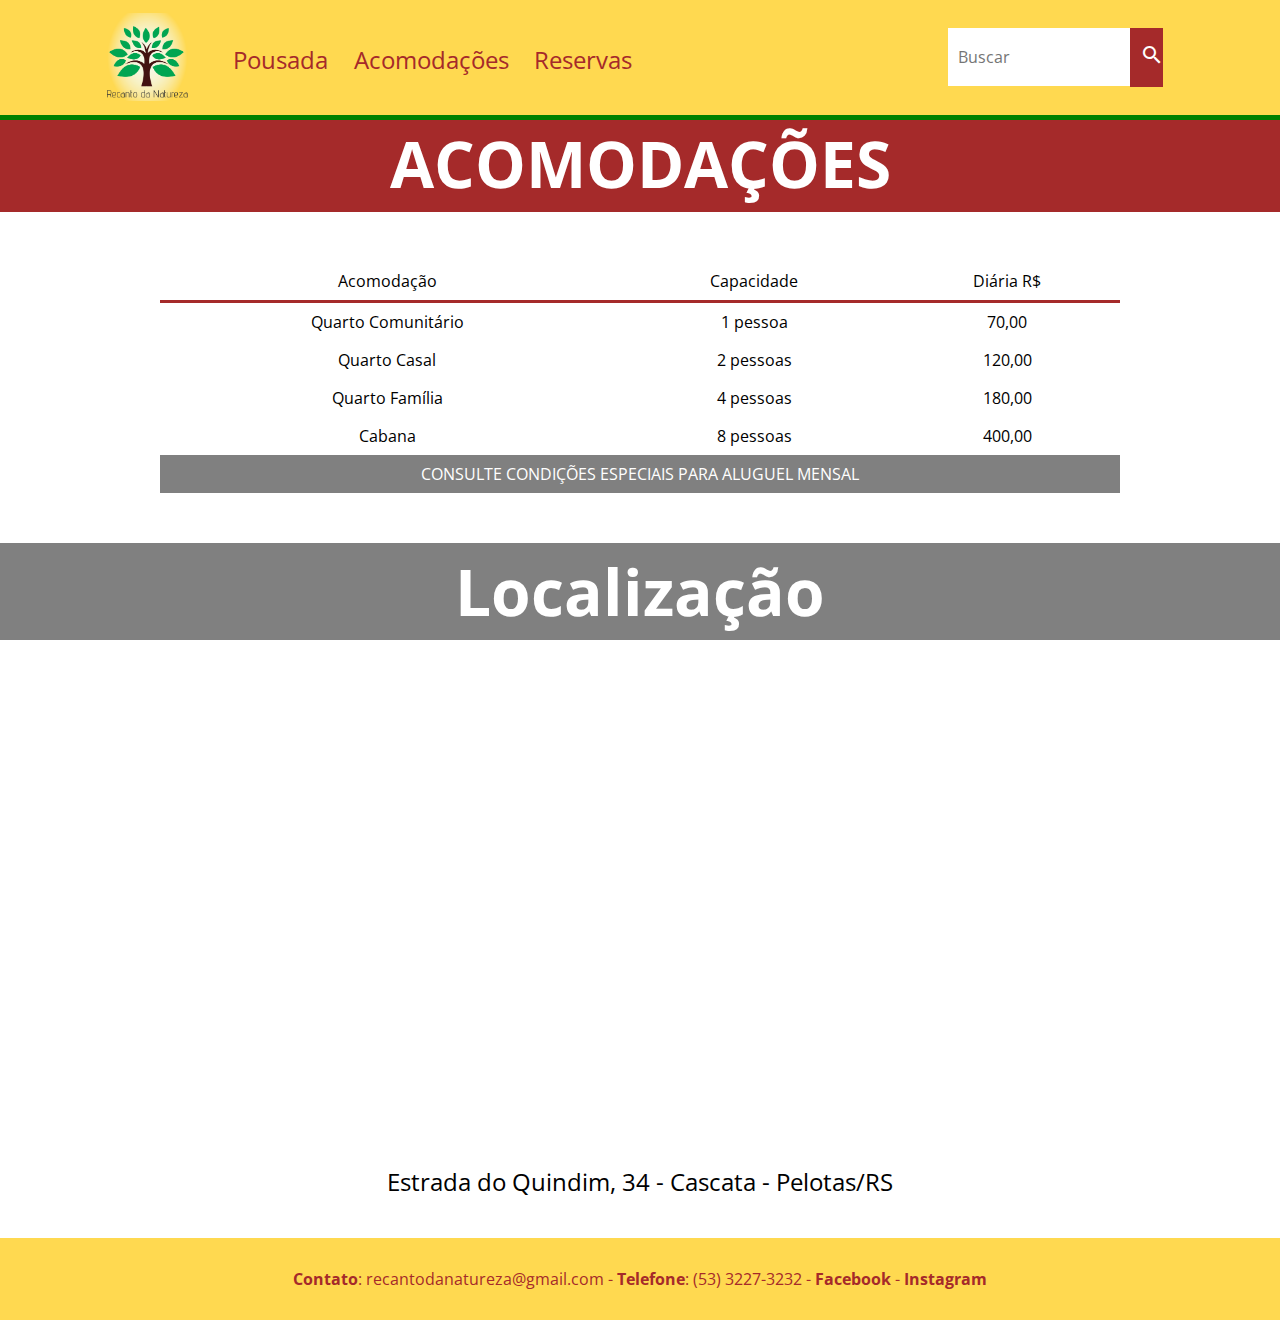
<file: acomodacoes.html>
<!DOCTYPE html>
<html lang="pt-BR">

<head>
    <meta charset="UTF-8">
    <meta name="viewport" content="width=device-width, initial-scale=1.0">
    <meta http-equiv="X-UA-Compatible" content="ie=edge">

    <meta name="keywords" content="Pousada, Hotel, Aluguel, Temporada, Férias">
    <meta name="description" content="Pousada estilo hotel-fazenda no interior da cidade de Pelotas.">
    <link rel="stylesheet" href="css/estilos.css">
    <link href="https://fonts.googleapis.com/icon?family=Material+Icons" rel="stylesheet">
    <link href="https://fonts.googleapis.com/css?family=Open+Sans&display=swap" rel="stylesheet">
    <title>Pousada Recanto da Natureza</title>
</head>

<body>
    <header class="cabecalho">

        <a href="index.html" class="logo"><img src="img/logo_fundo.png" alt="Logotipo da Pousada"></a>

        <form method="POST">
            <input type="text" placeholder="Buscar"> <button><i class="material-icons md-18">search</i></button>
        </form>

        <nav class="menu">
            <ul>
                <li><a href="pousada.html">Pousada</a></li>
                <li><a href="acomodacoes.html">Acomodações</a></li>
                <li><a href="reservas.html">Reservas</a></li>
            </ul>
        </nav>

    </header>
    <article>
        <h1 class="subtitulo2">ACOMODAÇÕES</h1>
        <div class="acomodacoes">
            <table>
                <thead>
                    <tr>
                        <th>Acomodação</th>
                        <th>Capacidade</th>
                        <th>Diária R$</th>
                    </tr>
                </thead>
                <tbody>
                    <tr>
                        <td>Quarto Comunitário</td>
                        <td>1 pessoa</td>
                        <td>70,00</td>
                    </tr>
                    <tr>
                        <td>Quarto Casal</td>
                        <td>2 pessoas</td>
                        <td>120,00</td>
                    </tr>
                    <tr>
                        <td>Quarto Família</td>
                        <td>4 pessoas</td>
                        <td>180,00</td>
                    </tr>
                    <tr>
                        <td>Cabana</td>
                        <td>8 pessoas</td>
                        <td>400,00</td>
                    </tr>
                </tbody>
                <tfoot>
                    <tr>
                        <td colspan="3">CONSULTE CONDIÇÕES ESPECIAIS PARA ALUGUEL MENSAL</td>
                    </tr>
                </tfoot>
            </table>
        </div>
        <h1 class="subtitulo">Localização</h1>
        <div class="google-maps">
            <iframe src="https://www.google.com/maps/embed?pb=!1m18!1m12!1m3!1d849.2782513708055!2d-52.48711487078311!3d-31.63075615695558!2m3!1f0!2f0!3f0!3m2!1i1024!2i768!4f13.1!3m3!1m2!1s0x951030f52abcd231%3A0xbc01ea66eb97321!2sUnnamed%20Road%2C%20Pelotas%20-%20RS!5e0!3m2!1spt-BR!2sbr!4v1567353904976!5m2!1spt-BR!2sbr"
                width="1920" height="500" frameborder="0" style="border:0;" allowfullscreen=""></iframe>
        </div>
        <h3 class="local">Estrada do Quindim, 34 - Cascata - Pelotas/RS</h3>
    </article>
    <footer>
        <b>Contato</b>: recantodanatureza@gmail.com - <b>Telefone</b>: (53) 3227-3232 - <b><a href="http://facebook.com/recantodanatureza">Facebook</a></b> - <b><a href="http://instagram.com/recantodanatureza">Instagram</a></b>
    </footer>
</body>

</html>
</file>
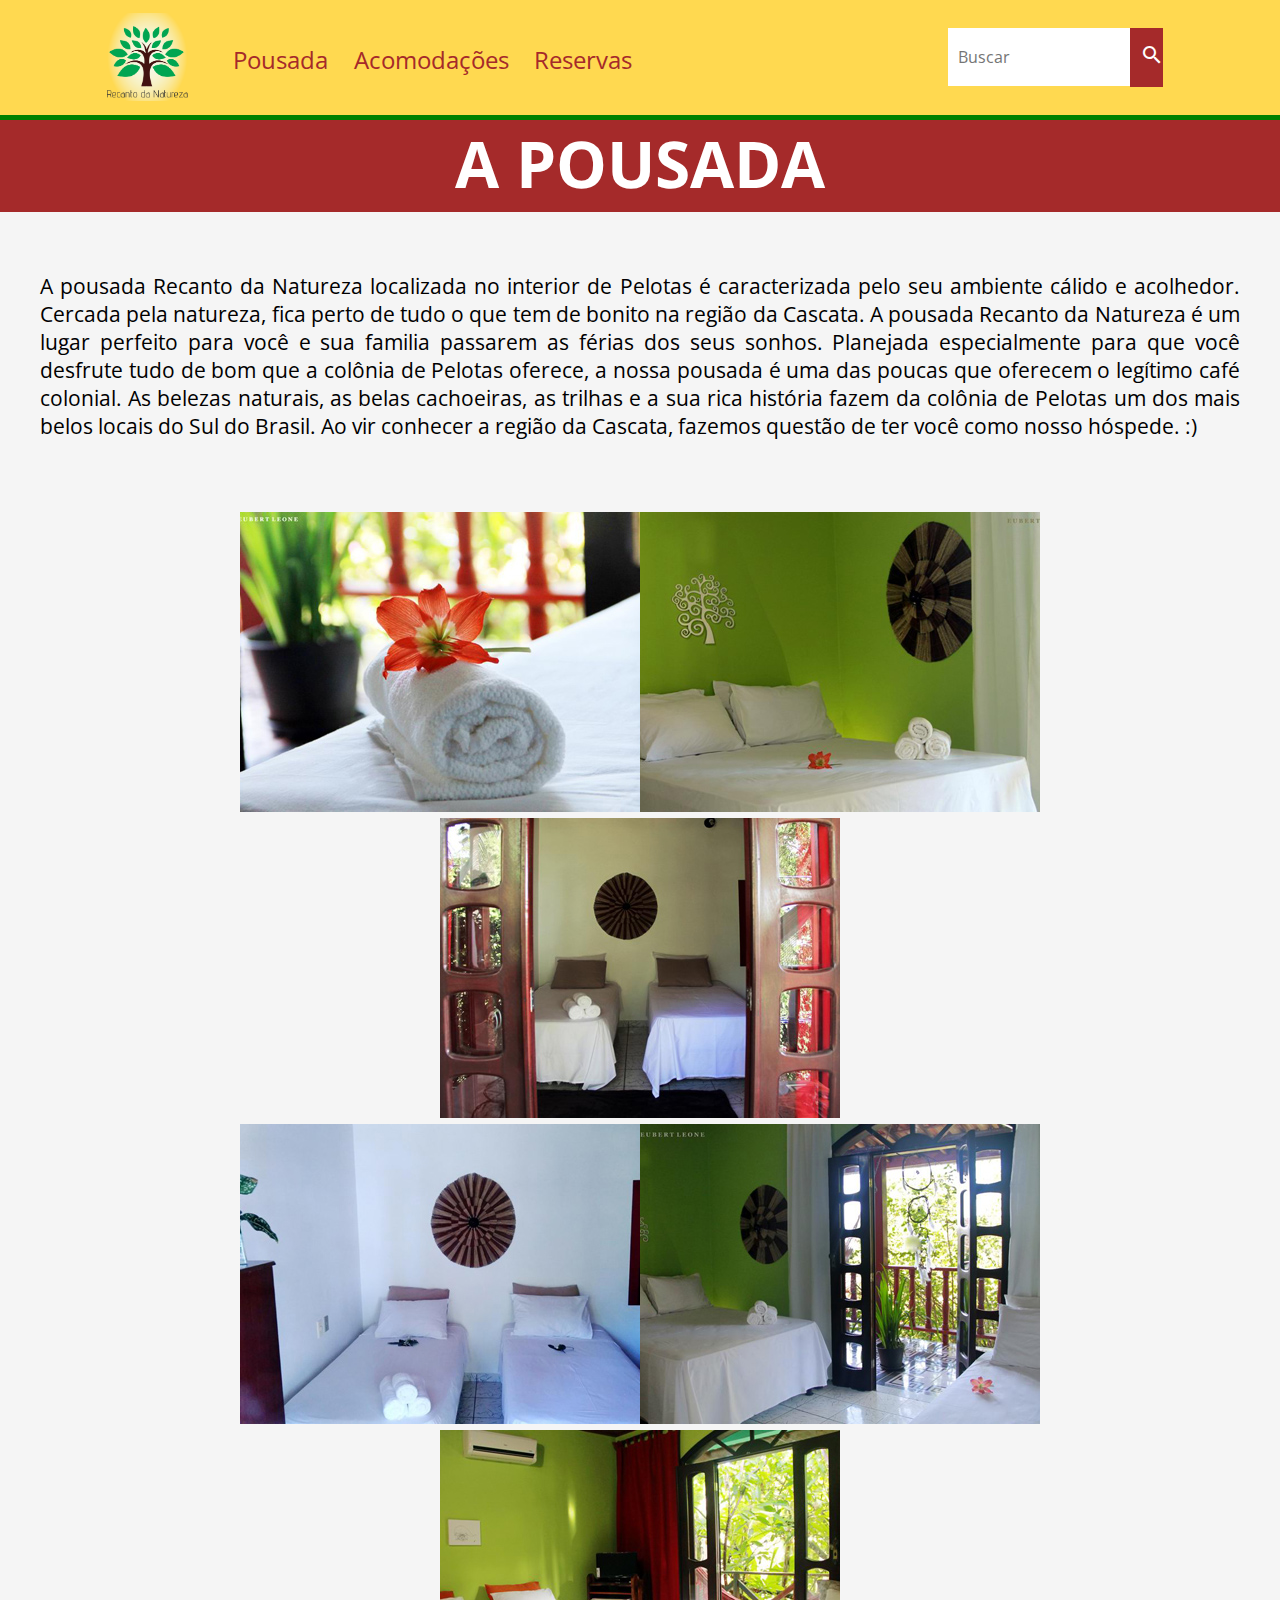
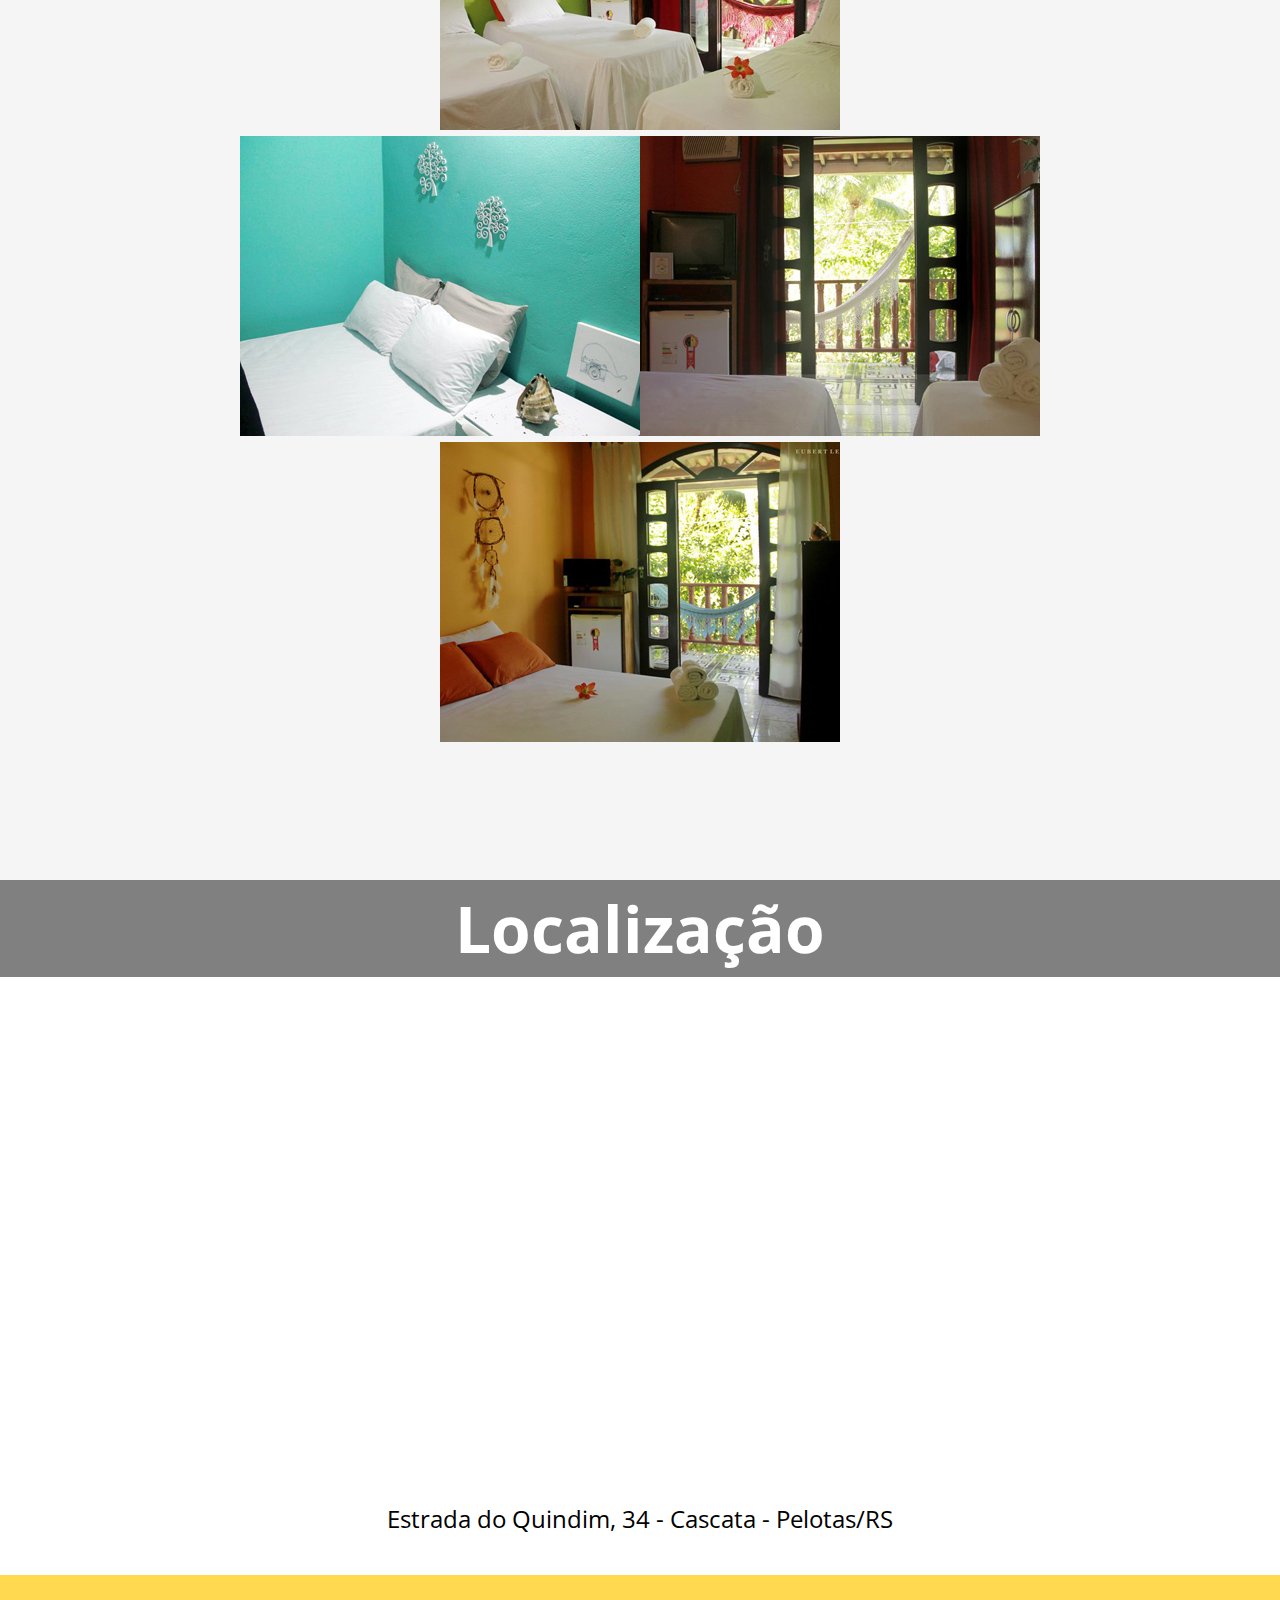
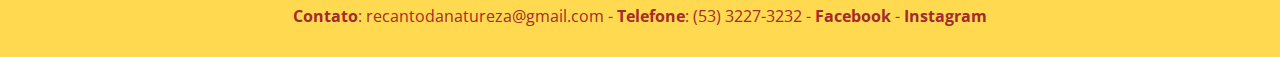
<file: pousada.html>
<!DOCTYPE html>
<html lang="pt-BR">

<head>
    <meta charset="UTF-8">
    <meta name="viewport" content="width=device-width, initial-scale=1.0">
    <meta http-equiv="X-UA-Compatible" content="ie=edge">

    <meta name="keywords" content="Pousada, Hotel, Aluguel, Temporada, Férias">
    <meta name="description" content="Pousada estilo hotel-fazenda no interior da cidade de Pelotas.">
    <link rel="stylesheet" href="css/estilos.css">
    <link href="https://fonts.googleapis.com/icon?family=Material+Icons" rel="stylesheet">
    <link href="https://fonts.googleapis.com/css?family=Open+Sans&display=swap" rel="stylesheet">
    <title>Pousada Recanto da Natureza - Pousada</title>
</head>

<body>
    <header class="cabecalho">

        <a href="index.html" class="logo"><img src="img/logo_fundo.png" alt="Logotipo da Pousada"></a>

        <form method="POST">
            <input type="text" placeholder="Buscar"> <button><i class="material-icons md-18">search</i></button>
        </form>

        <nav class="menu">
            <ul>
                <li><a href="pousada.html">Pousada</a></li>
                <li><a href="acomodacoes.html">Acomodações</a></li>
                <li><a href="reservas.html">Reservas</a></li>
            </ul>
        </nav>

    </header>
    <article>
        <h1 class="subtitulo2">A POUSADA</h1>
        <div class="historia">
            <p>
                A pousada Recanto da Natureza localizada no interior de Pelotas é caracterizada pelo seu ambiente cálido e acolhedor. Cercada pela natureza, fica perto de tudo o que tem de bonito na região da Cascata. A pousada Recanto da Natureza é um lugar perfeito
                para você e sua familia passarem as férias dos seus sonhos. Planejada especialmente para que você desfrute tudo de bom que a colônia de Pelotas oferece, a nossa pousada é uma das poucas que oferecem o legítimo café colonial. As belezas
                naturais, as belas cachoeiras, as trilhas e a sua rica história fazem da colônia de Pelotas um dos mais belos locais do Sul do Brasil. Ao vir conhecer a região da Cascata, fazemos questão de ter você como nosso hóspede. :)
            </p>
            <div class="fotos">
                <p><img src="img/foto1.jpg" alt="Imagem da pousada"><img src="img/foto2.jpg" alt="Imagem da pousada"><img src="img/foto3.jpg" alt="Imagem da pousada"></p>
                <p><img src="img/foto4.jpg" alt="Imagem da pousada"><img src="img/foto5.jpg" alt="Imagem da pousada"><img src="img/foto6.jpg" alt="Imagem da pousada"></p>
                <p><img src="img/foto7.jpg" alt="Imagem da pousada"><img src="img/foto8.jpg" alt="Imagem da pousada"><img src="img/foto9.jpg" alt="Imagem da pousada"></p>
            </div>
        </div>
        <h1 class="subtitulo">Localização</h1>
        <div class="google-maps">
            <iframe src="https://www.google.com/maps/embed?pb=!1m18!1m12!1m3!1d849.2782513708055!2d-52.48711487078311!3d-31.63075615695558!2m3!1f0!2f0!3f0!3m2!1i1024!2i768!4f13.1!3m3!1m2!1s0x951030f52abcd231%3A0xbc01ea66eb97321!2sUnnamed%20Road%2C%20Pelotas%20-%20RS!5e0!3m2!1spt-BR!2sbr!4v1567353904976!5m2!1spt-BR!2sbr"
                width="1920" height="500" frameborder="0" style="border:0;" allowfullscreen=""></iframe>
        </div>
        <h3 class="local">Estrada do Quindim, 34 - Cascata - Pelotas/RS</h3>
    </article>
    <footer>
        <b>Contato</b>: recantodanatureza@gmail.com - <b>Telefone</b>: (53) 3227-3232 - <b><a href="http://facebook.com/recantodanatureza">Facebook</a></b> - <b><a href="http://instagram.com/recantodanatureza">Instagram</a></b>
    </footer>
</body>

</html>
</file>
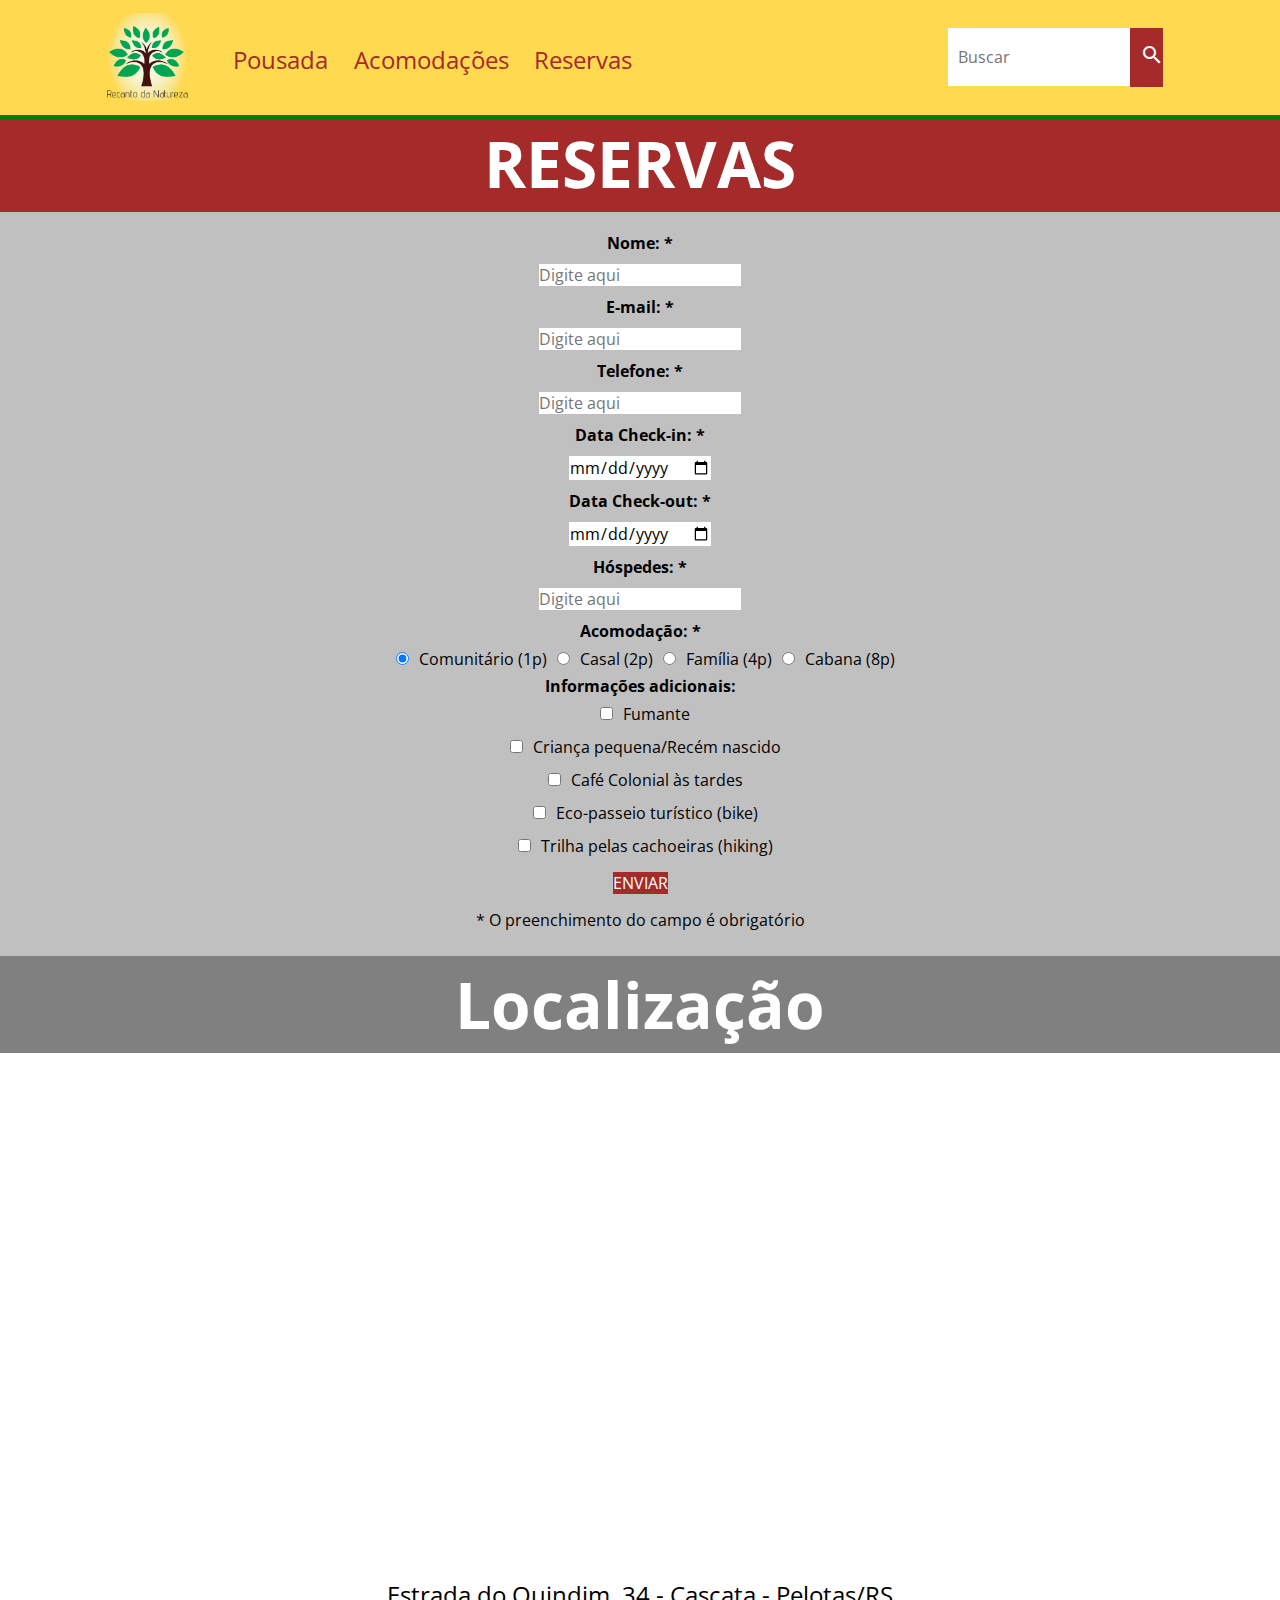
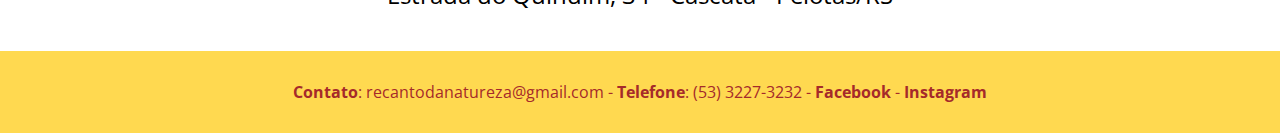
<file: reservas.html>
<!DOCTYPE html>
<html lang="pt-BR">

<head>
    <meta charset="UTF-8">
    <meta name="viewport" content="width=device-width, initial-scale=1.0">
    <meta http-equiv="X-UA-Compatible" content="ie=edge">

    <meta name="keywords" content="Pousada, Hotel, Aluguel, Temporada, Férias">
    <meta name="description" content="Pousada estilo hotel-fazenda no interior da cidade de Pelotas.">
    <link rel="stylesheet" href="css/estilos.css">
    <link href="https://fonts.googleapis.com/icon?family=Material+Icons" rel="stylesheet">
    <link href="https://fonts.googleapis.com/css?family=Open+Sans&display=swap" rel="stylesheet">
    <title>Pousada Recanto da Natureza</title>
</head>

<body>
    <header class="cabecalho">

        <a href="index.html" class="logo"><img src="img/logo_fundo.png" alt="Logotipo da Pousada"></a>

        <form method="POST">
            <input type="text" placeholder="Buscar"> <button><i class="material-icons md-18">search</i></button>
        </form>

        <nav class="menu">
            <ul>
                <li><a href="pousada.html">Pousada</a></li>
                <li><a href="acomodacoes.html">Acomodações</a></li>
                <li><a href="reservas.html">Reservas</a></li>
            </ul>
        </nav>

    </header>
    <article>

        <h1 class="subtitulo2">RESERVAS</h1>
        <div class="reservas">
            Nome: *
            <p></p><input type="text" placeholder="Digite aqui" required>
            <p></p>
            E-mail: *
            <p></p><input type="email" placeholder="Digite aqui" required>
            <p></p>
            Telefone: *
            <p></p><input type="text" placeholder="Digite aqui" required>
            <p></p>
            Data Check-in: *
            <p></p><input type="date" placeholder="Digite aqui" required>
            <p></p>
            Data Check-out: *
            <p></p><input type="date" placeholder="Digite aqui" required>
            <p></p>
            Hóspedes: *
            <p></p><input type="number" placeholder="Digite aqui" required>
            <p></p>
            Acomodação: *
            <p></p>
            <form><input type="radio" name="acomoda" value="Individual" checked>Comunitário (1p)<input type="radio" name="acomoda" value="Casal">Casal (2p)<input type="radio" name="acomoda" value="Família">Família (4p)<input type="radio" name="acomoda" value="Cabana">Cabana
                (8p)
            </form>
            <p></p>
            Informações adicionais:
            <form>
                <input type="checkbox" name="servico1" value="Fumante">Fumante<br>
                <input type="checkbox" name="servico2" value="Criança pequena">Criança pequena/Recém nascido<br>
                <input type="checkbox" name="servico3" value="Café Colonial às tardes">Café Colonial às tardes<br>
                <input type="checkbox" name="servico4" value="Eco-passeio">Eco-passeio turístico (bike)<br>
                <input type="checkbox" name="servico5" value="Trilhas">Trilha pelas cachoeiras (hiking)<br>
            </form>
            <p><input type="submit" value="ENVIAR" class="enviar"></p>

            <h3 style="text-align: center;">* O preenchimento do campo é obrigatório</h3>
        </div>

        <h1 class="subtitulo">Localização</h1>
        <div class="google-maps">
            <iframe src="https://www.google.com/maps/embed?pb=!1m18!1m12!1m3!1d849.2782513708055!2d-52.48711487078311!3d-31.63075615695558!2m3!1f0!2f0!3f0!3m2!1i1024!2i768!4f13.1!3m3!1m2!1s0x951030f52abcd231%3A0xbc01ea66eb97321!2sUnnamed%20Road%2C%20Pelotas%20-%20RS!5e0!3m2!1spt-BR!2sbr!4v1567353904976!5m2!1spt-BR!2sbr"
                width="1920" height="500" frameborder="0" style="border:0;" allowfullscreen=""></iframe>
        </div>
        <h3 class="local">Estrada do Quindim, 34 - Cascata - Pelotas/RS</h3>
    </article>
    <footer>
        <b>Contato</b>: recantodanatureza@gmail.com - <b>Telefone</b>: (53) 3227-3232 - <b><a href="http://facebook.com/recantodanatureza">Facebook</a></b> - <b><a href="http://instagram.com/recantodanatureza">Instagram</a></b>
    </footer>
</body>

</html>
</file>
<file: css/estilos.css>
* {
    margin: 0;
    padding: 0;
    font-size: 100%;
    font-family: 'Open Sans', sans-serif;
    font-weight: normal;
    box-sizing: border-box;
    border: none;
    outline: none;
}

b {
    font-weight: bold;
}

img {
    max-width: 100%;
}

ul {
    list-style: none;
}

a {
    text-decoration: none;
}

.logo {
    width: 90px;
    height: auto;
    float: left;
    margin-right: 30px;
    background: url(../img/logo_fundo.png) no-repeat;
    font-size: 0;
}

.cabecalho {
    width: 100%;
    float: left;
    padding: 1% 8%;
    background-color: #ffd950;
    border-bottom: 5px solid green;
}

.cabecalho form {
    width: 20%;
    float: right;
    margin: 15px;
}

.cabecalho input[type="text"] {
    width: 85%;
    height: 58px;
    float: left;
    padding: 15px 10px;
}

.cabecalho button {
    width: 15%;
    float: right;
    padding: 15px 10px;
    background-color: brown;
    color: #fff;
}

.menu ul {
    margin-top: 30px;
}

.menu ul li {
    text-align: center;
    display: inline;
    margin: 1%;
}

.menu ul li a {
    font-size: 150%;
    color: brown;
}

.menu ul li a:hover {
    background-color: brown;
    color: white;
}

.acomodacoes table {
    border-collapse: collapse;
    margin-left: auto;
    margin-right: auto;
    margin-top: 50px;
    margin-bottom: 50px;
    width: 75%;
}

.acomodacoes th,
td {
    padding: 8px;
    text-align: center;
}

.acomodacoes thead tr {
    border-bottom: solid 3px brown;
}

.acomodacoes tbody tr:hover {
    background-color: green;
    color: white;
}

.acomodacoes tfoot {
    background-color: grey;
    color: white;
    text-align: center;
}

.subtitulo {
    font-size: 400%;
    font-weight: bold;
    text-align: center;
    background-color: gray;
    color: white;
    padding: 5px 5px;
}

.subtitulo2 {
    font-size: 400%;
    font-weight: bold;
    text-align: center;
    background-color: brown;
    color: white;
    padding: 5px 5px;
}

.servicos {
    background-color: whitesmoke;
    color: black;
    padding: 90px 30px;
    text-align: center;
    font-size: 190%;
}

.reservas {
    background-color: silver;
    color: black;
    text-align: center;
    padding: 20px;
    font-weight: bold;
}

.reservas input {
    margin: 10px;
}

.reservas h3 {
    margin: 5px;
}

.enviar {
    background-color: brown;
    color: white;
}

.historia {
    background-color: whitesmoke;
    color: black;
    padding: 60px 40px;
    text-align: justify;
    font-size: 130%;
}

.fotos {
    text-align: center;
    margin: 6%;
}

.local {
    font-size: 150%;
    text-align: center;
    padding: 20px 20px;
    margin-bottom: 20px;
}

footer {
    padding: 30px;
    text-align: center;
    background-color: #ffd950;
    color: brown;
}

footer a {
    font-weight: bold;
    color: brown;
}

footer a:hover {
    background-color: brown;
    color: white;
    font-weight: bold
}

@media screen and (max-width: 480px) {
    .google-maps {
        display: none;
    }
    header form {
        display: none;
    }
    .menu ul li a {
        font-size: 70%;
    }
    .subtitulo {
        font-size: 200%;
    }
    .subtitulo2 {
        font-size: 200%;
    }
    .servicos {
        font-size: 110%;
    }
    .historia {
        font-size: 90%;
    }
}
</file>
